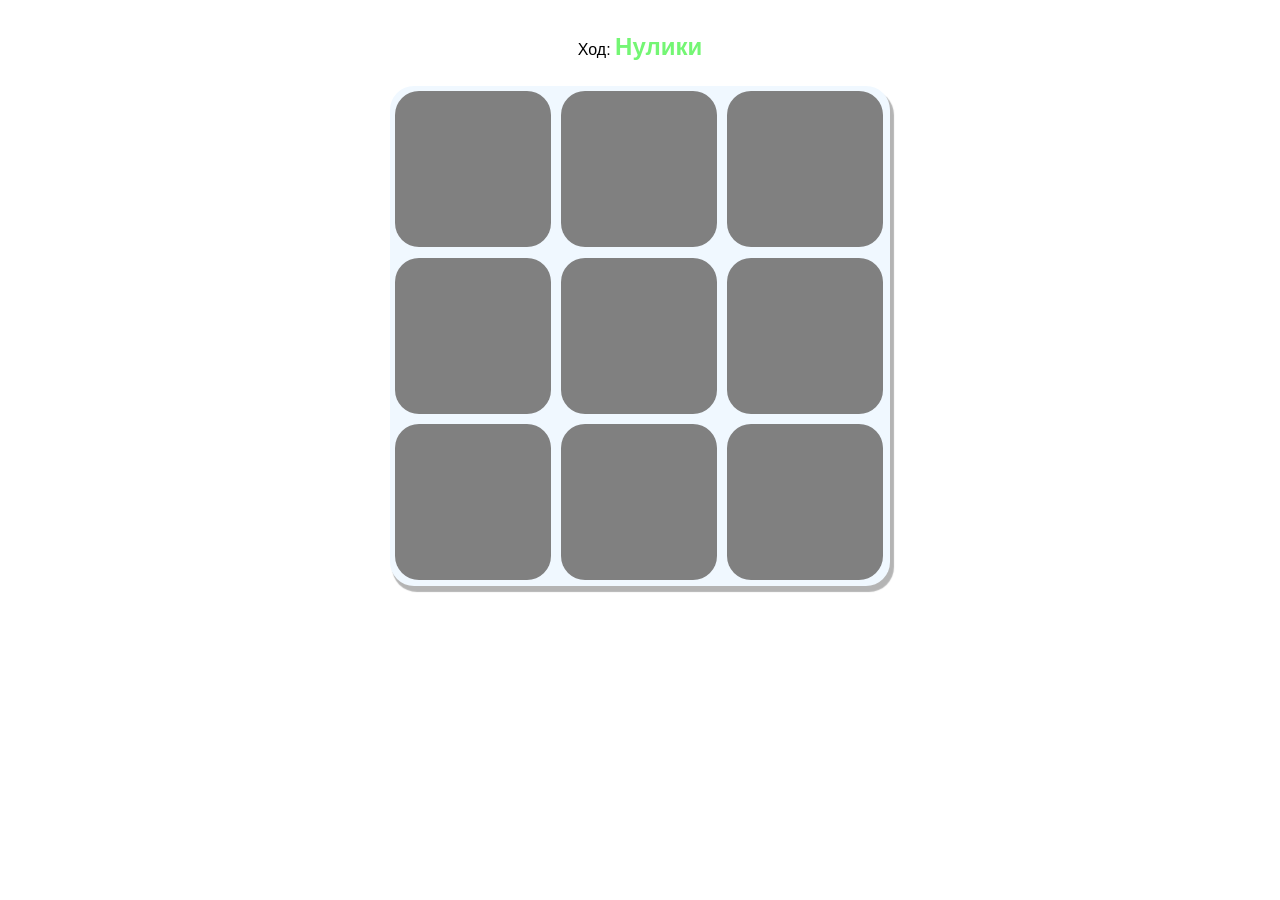
<file: index.html>
<!DOCTYPE html>
<html lang="en">
<head>
    <meta charset="UTF-8"> <!-- Кодировка страницы -->
    <meta name="viewport" content="width=device-width, initial-scale=1.0"> <!-- Адаптивность для мобильных -->
    <title>Крестики-нулики</title> <!-- Заголовок вкладки -->
    <link rel="stylesheet" href="style.css"> <!-- Подключение стилей -->
</head>
<body>
    
    <main> <!-- Основной контейнер -->

        <div class="blockWho"> <!-- Блок отображения текущего хода -->
            <div class="Text"> Ход: <span id="spanWho"></span></div> <!-- Сюда JS напишет "Крестики" или "Нулики" -->
        </div>

        <div class="blockArea" id="blockArea"> <!-- Игровое поле 3x3 -->
            <!-- 9 ячеек поля -->
            <div class="blockItem"></div>
            <div class="blockItem"></div>
            <div class="blockItem"></div>
            <div class="blockItem"></div>
            <div class="blockItem"></div>
            <div class="blockItem"></div>
            <div class="blockItem"></div>
            <div class="blockItem"></div>
            <div class="blockItem"></div>
        </div>

        <div class="blockWinner" id="blockWinner"> <!-- Блок победы (скрыт по умолчанию) -->
            <div class="TextWin">Победитель: <span id="spanWin"></span></div> <!-- Имя победителя -->
            <div class="btnNewGame" id="btnNewGame">Новая игра</div> <!-- Кнопка перезапуска -->
        </div>

    </main>
    <script src="app.js"></script> <!-- Подключение логики игры -->
</body>
</html>
</file>
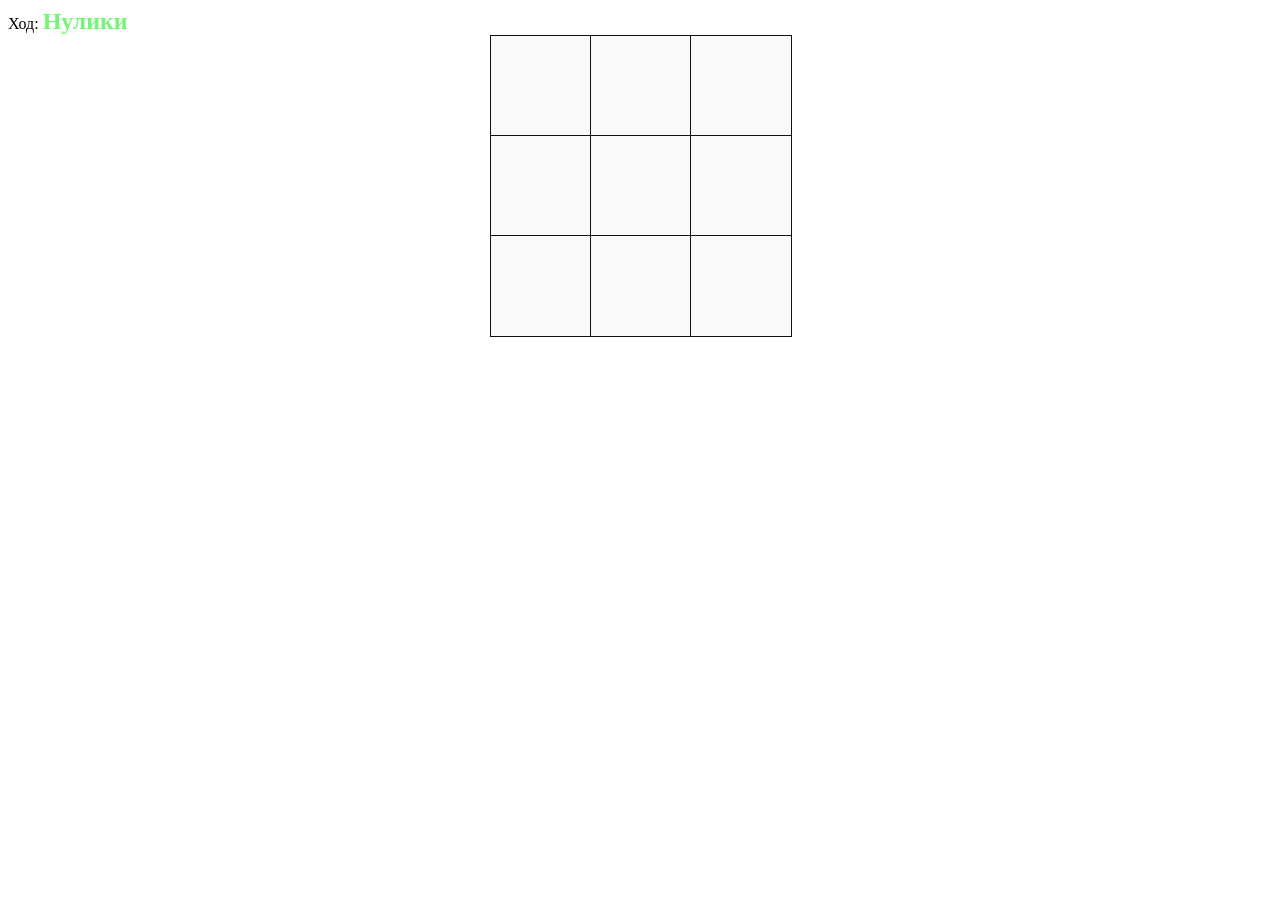
<file: My tic-tac/index.html>
<!DOCTYPE html>
<html lang="ru">
<head>
    <meta charset="UTF-8">
    <meta name="viewport" content="width=device-width, initial-scale=1.0">
    <title>Крестики-нолики</title>
    <link rel="stylesheet" href="style.css">
</head>
<body>

    <!-- Блок отображения хода -->
    <div class="info-panel">
        Ход: <span id="spanWho"></span>
    </div>

    <!-- Игровое поле -->
    <main id="blockArea">
        <div class="blockItem"></div>
        <div class="blockItem"></div>
        <div class="blockItem"></div>
        <div class="blockItem"></div>
        <div class="blockItem"></div>
        <div class="blockItem"></div>
        <div class="blockItem"></div>
        <div class="blockItem"></div>
        <div class="blockItem"></div>
    </main>

    <!-- Блок победы (изначально скрыт) -->
    <div class="blockWinner" id="blockWinner">
        <h2>Победитель: <span id="spanWin"></span></h2>
        <button id="btnNewGame">Новая игра</button>
    </div>

    <script src="code.js"></script>
</body>
</html>
</file>
<file: style.css>
main{
    display: flex; /* Используем Flexbox для выравнивания */
    width: 100%;
    height: auto;
    font-family: Arial, Helvetica, sans-serif; /* Шрифт */
    flex-direction: column; /* Элементы друг под другом */
    align-items: center; /* Центрирование по горизонтали */
}

.blockWho{
    padding: 25px; /* Отступы вокруг текста хода */
}
#spanWho{
    color: rgb(116, 246, 116); /* Цвет текста текущего хода */
    font-weight: 600;
    font-size: 24px;
}

.blockArea{
    display: flex; /* Сетка через Flexbox */
    width: 500px;
    flex-wrap: wrap; /* Разрешаем перенос элементов на новую строку */
    height: 500px;
    margin-left: auto;
    margin-right: auto;
    background: aliceblue; /* Фон поля */
    border-radius: 24px; /* Скругление углов поля */
    box-shadow: 3px 5px 1px 1px rgba(0, 0, 0, 0.295); /* Тень */
}

.blockItem{
    cursor: pointer; /* Курсор в виде руки при наведении */
    position: relative;
    display: flex;
    padding: 8px;
    background: gray; /* Цвет ячейки */
    width: 140px; /* Ширина ячейки */
    border-radius: 24px;
    height: 140px; /* Высота ячейки */
    margin: 5px; /* Отступы между ячейками */
    justify-content: center; /* Центрирование символа X/O по горизонтали */
}
.blockItem:hover{
    background: rgb(174, 174, 174); /* Цвет ячейки при наведении */
}

.krest{
    color: rgb(135, 220, 250); /* Цвет крестика */
    font-size: 38px;
    align-items: center; /* Центрирование по вертикали */
    display: flex;
    justify-content: center;
}
.circle{
    color: rgb(148, 255, 124); /* Цвет нолика */
    font-size: 38px;
    align-items: center;
    display: flex;
    justify-content: center;
}

.winColor{
    color: rgb(21, 168, 21); /* Цвет текста победной линии */
    background: gold; /* Фон победной линии */
    font-size: 50px;
    font-weight: 900;
}

.blockWinner{
    margin-top: 24px;
    display: none; /* Скрыто по умолчанию! Показывается только при победе */
    flex-direction: column;
}

.textWin{
    font-size: 25px;
    margin-bottom: 12px;
}

#spanWin{
    font-size: 24px;
    color: rgb(0, 21, 255);
}
.btnNewGame{
    padding: 12px;
    background: rgb(55, 196, 55);
    border-radius: 12px;
    color: white;
    font-weight: 600;
    text-align: center;
    cursor: pointer;
}
.btnNewGame:hover{
    background: rgb(82, 229, 82);
}
</file>
<file: My tic-tac/style.css>
main{
    display: grid;
    grid-template-columns: repeat(3, 100px);
    grid-auto-rows: 100px;
    justify-content: center;
}

.blockItem{
    width: 100px;
    height: 100px;
    border: 1px solid #111;
    /* Добавлено для центрирования X и 0 внутри ячейки */
    display: flex;
    justify-content: center;
    align-items: center;
    font-size: 40px;
    font-weight: bold;
    cursor: pointer;
    background: #f9f9f9;
}

.blockItem:hover{
    background: #e0e0e0;
}

.blockWho{
    text-align: center;
    margin: 20px 0;
    font-family: Arial, sans-serif;
}

#spanWho{
    color: rgb(116, 246, 116);
    font-weight: 600;
    font-size: 24px;
}

.krest{
    color: rgb(135, 220, 250);
}

.circle{
    color: rgb(148, 255, 124);
}

.winColor{
    color: rgb(21, 168, 21) !important;
    background: gold !important;
    font-size: 50px;
}

.blockWinner{
    display: none; /* Скрыт до конца игры */
    flex-direction: column;
    align-items: center;
    margin-top: 20px;
    font-family: Arial, sans-serif;
}

.TextWin{
    font-size: 25px;
    margin-bottom: 12px;
}

#spanWin{
    font-size: 24px;
    color: rgb(0, 21, 255);
}

.btnNewGame{
    padding: 12px 24px;
    background: rgb(55, 196, 55);
    border-radius: 12px;
    color: white;
    font-weight: 600;
    text-align: center;
    cursor: pointer;
}

.btnNewGame:hover{
    background: rgb(82, 229, 82);
}
</file>
